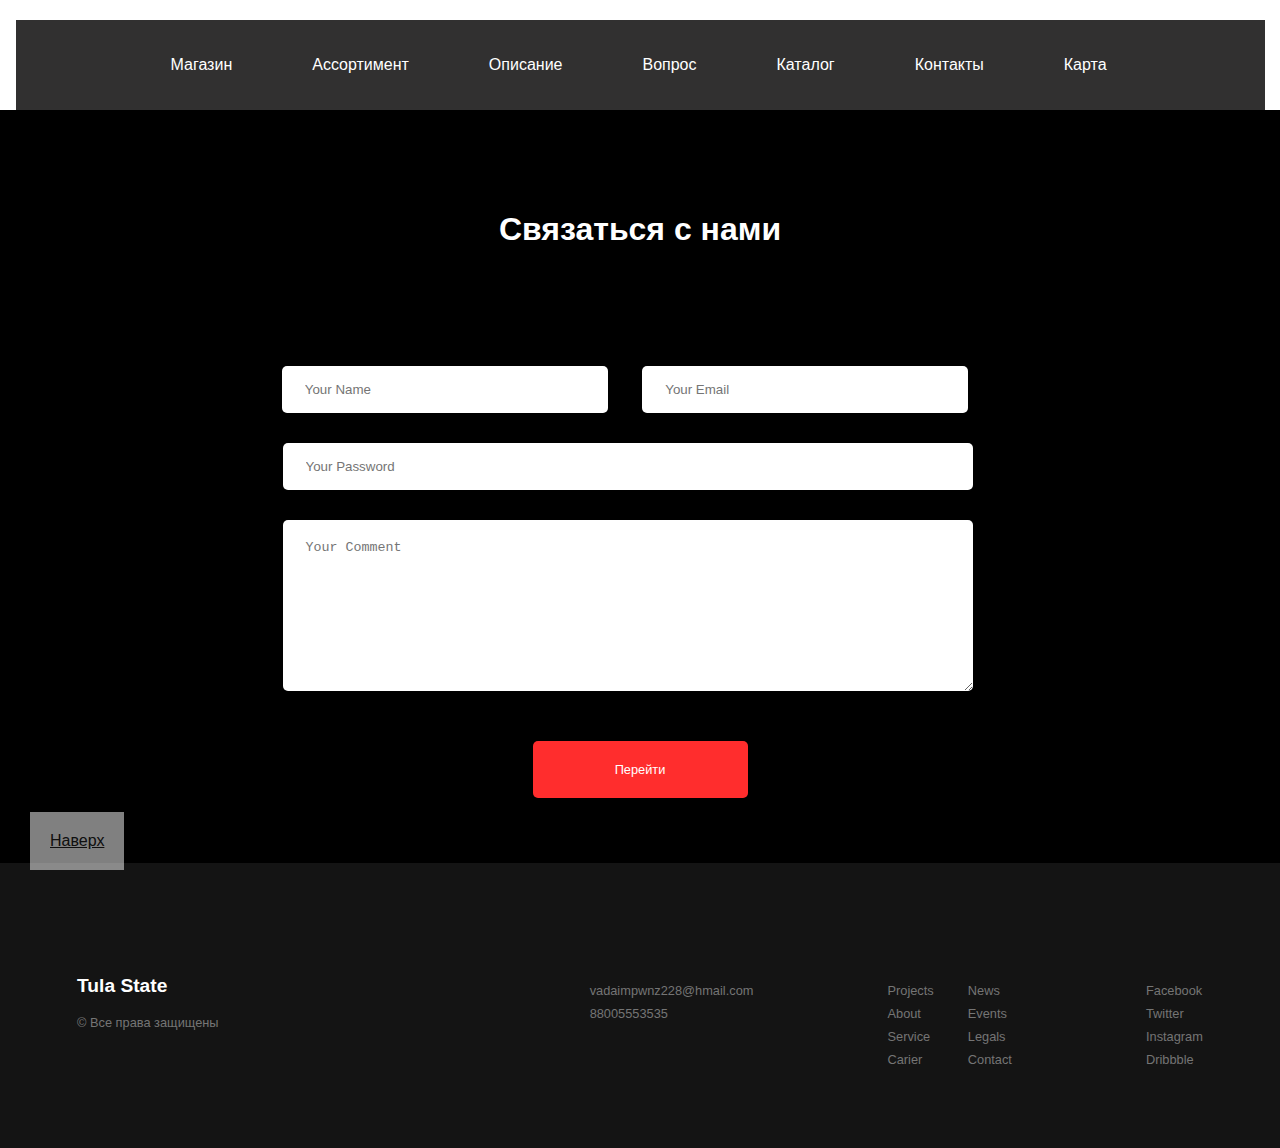
<file: forma.html>
<!DOCTYPE html>
<html lang="en">
<head>
    <meta charset="UTF-8">
    <meta name="viewport" content="width=device-width, initial-scale=1.0">
    <meta http-equiv="X-UA-Compatible" content="ie=edge">
    <title>Оставить заявку</title>
    <link rel="stylesheet" href="style.css">
    <script src="https://ajax.googleapis.com/ajax/libs/jquery/3.1.0/jquery.min.js"></script>
    <script type="text/javascript">
        $(document).ready(function(){

           $("#top").on("click","a", function (event) {
               event.preventDefault();
               var id  = $(this).attr('href'),
                   top = $(id).offset().top;
               $('body,html').animate({scrollTop: top}, 1500);
           });
       });
       </script>
</head>


<body id="top">
        <a href="#top" class="toTheTop shadow" >Наверх</a>
        <div class="container">
            <header class="header" id="menu">
                <ul class="navbar">
                        <li class="navitem"><a href="index.html" class="nav-link">Магазин</a></li>
                    <li class="navitem"><a href="#catalog" onclick="smoothScroll('catalog')" class="nav-link">Ассортимент</a></li>
                    <li class="navitem"><a href="#description" onclick="smoothScroll('description')" class="nav-link">Описание </a></li>
                    <li class="navitem"><a href="#form" onclick="smoothScroll('form')" class="nav-link">Вопрос</a></li>
                    <li class="navitem"><a href="#" class="nav-link">Каталог</a></li>
                    <li class="navitem"><a href="#" class="nav-link">Контакты</a></li>
                    <li class="navitem"><a href="#" class="nav-link">Карта</a></li>
                </ul>
            </header>




    
        <div class="form-container" >
                <h1 class="title-form" id="form">Связаться с нами</h1>
                <p class="text-form">
                    Lorem ipsum dolor sit amet consectetur adipisicing elit. 
                    <br> Lorem ipsum dolor sit amet consectetur
                </p>
                <div class="inputs-top">
                    <input type="text" class="top-i" placeholder="Your Name">
                    <input type="text" class="top-i" placeholder="Your Email">
                </div>
                <div class="input-bot">
                    <input type="text" class="title-inp" placeholder="Your Password">
                    
                    <textarea type="text" class="comment-inp" placeholder="Your Comment"></textarea>
                    <a href="#" class="red-btn">Перейти</a>
                </div>
            </div>


            <footer class="footer">

                    <div class="menu-left">
                        <p class="menu__title">Tula State</p>
            
                        <a href="#" class="menu__link">© Все права защищены</a>
                        
        
                    </div>
                    
                    <div class="menu">
                        
            
                        <a href="#" class="menu__link">vadaimpwnz228@hmail.com</a>
                        <a href="#" class="menu__link">88005553535</a>
        
                    </div>
                    <div class="menu">
                   
            
                        <a href="#" class="menu__link">Projects</a>
                        <a href="#" class="menu__link">About</a>
                        <a href="#" class="menu__link">Service</a>
                        <a href="#" class="menu__link">Carier</a>
        
                    </div>
                    <div class="menu" style="margin-left: -100px;">
                           
                
                            <a href="#" class="menu__link">News</a>
                            <a href="#" class="menu__link">Events</a>
                            <a href="#" class="menu__link">Legals</a>
                            <a href="#" class="menu__link">Contact</a>
        
                        </div>
                    <div class="menu">
                           
                
                        <a href="#" class="menu__link">Facebook</a>
                        <a href="#" class="menu__link">Twitter</a>
                        <a href="#" class="menu__link">Instagram</a>
                        <a href="#" class="menu__link">Dribbble</a>
            
                    </div>
        
                    </footer>
        </div>  

</body>
</html>
</file>
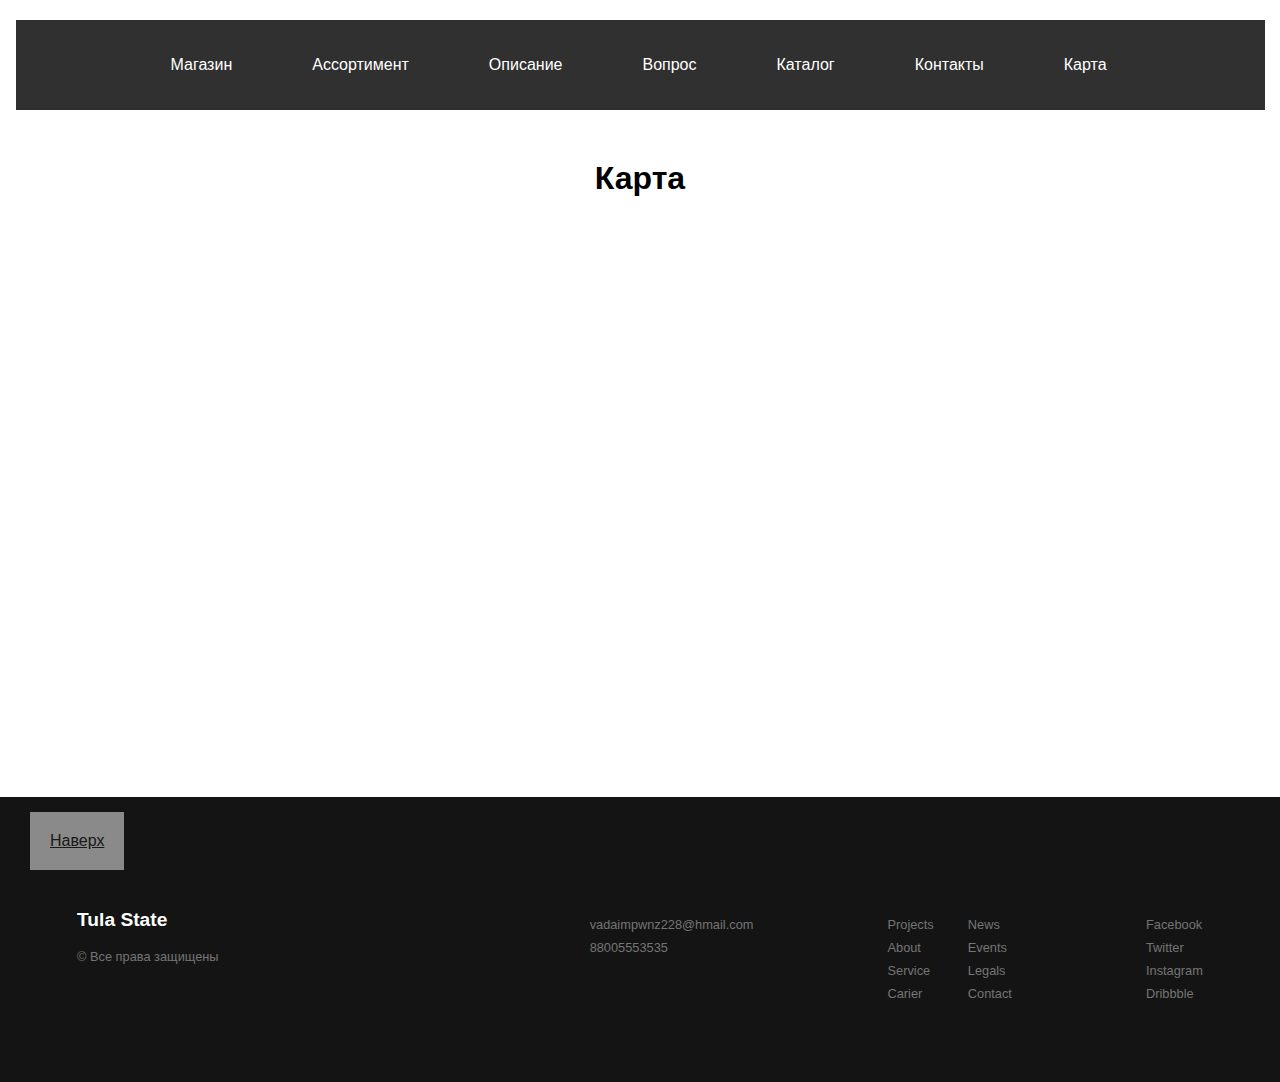
<file: map.html>
<!DOCTYPE html>
<html lang="en">
<head>
    <meta charset="UTF-8">
    <meta name="viewport" content="width=device-width, initial-scale=1.0">
    <meta http-equiv="X-UA-Compatible" content="ie=edge">
   


    
    <meta name="viewport" content="initial-scale=1.0, width=device-width" />
    <script src="https://js.api.here.com/v3/3.0/mapsjs-core.js" type="text/javascript" charset="utf-8"></script>
    <script src="https://js.api.here.com/v3/3.0/mapsjs-service.js" type="text/javascript" charset="utf-8"></script>
    <script src="https://js.cit.api.here.com/v3/3.0/mapsjs-mapevents.js" type="text/javascript" ></script>
    <script src="https://js.cit.api.here.com/v3/3.0/mapsjs-places.js" type="text/javascript" ></script>

    <link rel="stylesheet" href="style.css">
    
    <script src="https://ajax.googleapis.com/ajax/libs/jquery/3.1.0/jquery.min.js"></script>
<script type="text/javascript">
    $(document).ready(function(){
       $("#menu").on("click","a", function (event) {
           event.preventDefault();
           var id  = $(this).attr('href'),
               top = $(id).offset().top;
           $('body,html').animate({scrollTop: top}, 1500);
       });
       $("#top").on("click","a", function (event) {
           event.preventDefault();
           var id  = $(this).attr('href'),
               top = $(id).offset().top;
           $('body,html').animate({scrollTop: top}, 1500);
       });
   });
   </script>
    <title>Карта</title>
</head>
<body  id="top">
        <a href="#top" class="toTheTop shadow">Наверх</a>
        <div class="container map-container">
            <header class="header" id="menu">
                <ul class="navbar">
                        <li class="navitem"><a href="index.html" class="nav-link">Магазин</a></li>
                    <li class="navitem"><a href="#catalog" onclick="smoothScroll('catalog')" class="nav-link">Ассортимент</a></li>
                    <li class="navitem"><a href="#description" onclick="smoothScroll('description')" class="nav-link">Описание </a></li>
                    <li class="navitem"><a href="#form" onclick="smoothScroll('form')" class="nav-link">Вопрос</a></li>
                    <li class="navitem"><a href="#" class="nav-link">Каталог</a></li>
                    <li class="navitem"><a href="forma.html" class="nav-link">Контакты</a></li>
                    <li class="navitem"><a href="map.html" class="nav-link">Карта</a></li>
                </ul>
            </header>

            <h1 class="map-title">Карта</h1>
            <div class="mapContainer" id="mapContainer"></div>

            <footer class="footer">

                    <div class="menu-left">
                        <p class="menu__title">Tula State</p>
            
                        <a href="#" class="menu__link">© Все права защищены</a>
                        
        
                    </div>
                    
                    <div class="menu">
                        
            
                        <a href="#" class="menu__link">vadaimpwnz228@hmail.com</a>
                        <a href="#" class="menu__link">88005553535</a>
        
                    </div>
                    <div class="menu">
                   
            
                        <a href="#" class="menu__link">Projects</a>
                        <a href="#" class="menu__link">About</a>
                        <a href="#" class="menu__link">Service</a>
                        <a href="#" class="menu__link">Carier</a>
        
                    </div>
                    <div class="menu" style="margin-left: -100px;">
                           
                
                            <a href="#" class="menu__link">News</a>
                            <a href="#" class="menu__link">Events</a>
                            <a href="#" class="menu__link">Legals</a>
                            <a href="#" class="menu__link">Contact</a>
        
                        </div>
                    <div class="menu">
                           
                
                        <a href="#" class="menu__link">Facebook</a>
                        <a href="#" class="menu__link">Twitter</a>
                        <a href="#" class="menu__link">Instagram</a>
                        <a href="#" class="menu__link">Dribbble</a>
            
                    </div>
        
                    </footer>

        </div>



        <script> 
                // Initialize the platform object: 
                
                var platform = new H.service.Platform({ 
                'app_id': 'JjKDgHDwcuNrLgpHX3Pi', 
                'app_code': 'XL976WWGkOKqTDDAUSytcw',
                useCIT: true,
                useHTTPS: true
                }); 
                
                // Obtain the default map types from the platform object 
                var maptypes = platform.createDefaultLayers(); 
                
                // Instantiate (and display) a map object: 
                var map = new H.Map( 
                document.getElementById('mapContainer'), 
                maptypes.normal.map, 
                { 
                zoom: 17, 
                center: { lat: 54.198981, lng: 37.616454 } 
                }); 
                var mapEvents = new H.mapevents.MapEvents(map);
                var behavior = new H.mapevents.Behavior(mapEvents);
                var svgMarkup = '<svg width="24" height="24" ' +
                'xmlns="https://www.w3.org/2000/svg">' +
                '<rect stroke="white" fill="#1b468d" x="1" y="1" width="22" ' +
                'height="22" /><text x="12" y="18" font-size="12pt" ' +
                'font-family="Arial" font-weight="bold" text-anchor="middle" ' +
                'fill="white">H</text></svg>';
               // var bubble = new H.ui.InfoBubble({lat: 54.197952, lng: 37.617066 }, {
                 //   content: '<b> </b>'
               // });
                // Create an icon, an object holding the latitude and longitude, and a marker:
                
                var icon = new H.map.Icon('https://image.flaticon.com/icons/png/512/34/34468.png', {
                  size: {w: 50, h: 50},
                  
                });
                coords =  { lat: 54.197952, lng: 37.617066 } , 
                marker = new H.map.Marker(coords, {icon: icon});
               
                
                // Add the marker to the map and center the map at the location of the marker:
                map.addObject(marker);
                map.setCenter(coords);
           
               // ui.addBubble(bubble);
        </script>
</body>
</html>
</file>
<file: style.css>
*{
    margin: 0;
    padding: 0;
    box-sizing: border-box;
}
body {
    background: #fff;
    font-family: 'Poppins', sans-serif;
}
.container {
    background-color: #fff;;
    
}
header {
    height: 90px;
    background-color: #313030;
    display: flex;
    flex-flow: row wrap; /* nowrap������������ ������������ ����������� ��� ��������*/
    align-items: center;
    padding-left: 115px;
    padding-right: 165px;
    width: 1249px;
    justify-content: space-between;
    margin: 0 auto;
    margin-top: 20px;
    
}
.navbar {
    display: flex;
    flex-flow: row nowrap;
    justify-content:space-around;
    height: 100%;
    
    
    margin-right: 165px; 
    
}
.navitem {
    height: 100%;
	display: flex;
	flex-flow:column nowrap;
	justify-content: center;
    align-items: center;
    font-family: 'Poppins', sans-serif;
}
.nav-link {
    color: white;
    text-decoration: none;
    height: 100%;
    padding-left: 40px;
    padding-right: 40px;
    border-bottom: 5px solid #313030;
    border-top: 5px solid #313030;
    display: flex;
    flex-flow: column nowrap;
    justify-content: center;
    align-items: center;
    transition: 0.3s;
    font-size: 13px solid;
    text-align: center;
    font-family: 'Poppins', sans-serif;
}

.nav-link:hover {
    background-color: #ff3f40;
    border-bottom: 5px solid #ff3f40;
    border-top: 5px solid #ff3f40;
}

.desck-container{
    width: 1249px;
    margin: 30px auto;
    background: #fff;

}
.tov-con {
    background: #fff;
   
}
.title {
    margin: 30px 30px;
    
}

.tovar-blocks {
    display: flex;
    height: 500px;
    width: 300px;
    margin: 0 auto;
    align-items: center;
    justify-content: center;
    background: #fff;
    
}
.tovar-block {
    padding: 0 30px 0 30px;
    background: #fff;
}
.title-tov {
    text-align: center;
    font-size: 19px;
    margin: 15px 15px;
}

.tovar {
    background: #fff;
    width: 100%;
    height: 100%;
}
.tovar:hover {
    -webkit-transform: scale(1.2);
    -ms-transform: scale(1.2);
    transform: scale(1.2);
    transition: 0.5s;
}
.red-btn {
	display: block;
	font-size: 0.8em;
	cursor: pointer;
	/* background-color: #2f00ff; */
	background: #ff2d2d;
	color: #fff;
	border-radius: 5px;
	padding: 5px 25px;
    
    width: 215px;
    height: 57px;
    
    margin-top: 61px;
    padding-top: 21px;
    padding-bottom: 21px;
    text-align: center;
    text-decoration: none;

    margin: 20px auto;

	/* box-shadow: 0px 79px 40px -5px rgba(0,0,0,0.75); */

}

.red-btn:hover {

    -webkit-transform: scale(1.2);
    -ms-transform: scale(1.2);
    transform: scale(1.2);
    transition: 0.5s;
}

#catalog {
    margin: 130px 130px;
    text-align: center;
}
.desc-tov {
    margin: 0 auto;
}

.disc-conteiner {
    width: 1249px;
    margin: 150px auto;
}
.form-container {
    height: 753px;
    background-color: black;
    display: flex;
    flex-flow: column nowrap;

    
}
.title-form {
    margin-top: 101px;
    text-align: center;
    margin-bottom: 42px;
    color: white
}
.text-form {
    text-align: center;
    margin-bottom: 40px; 
}
.inputs-top {
    
    margin: 0 auto;
    margin-bottom: 30px;
    
}
.top-i {
    margin-right: 30px;
    width: 326px;
    height: 47px;
    border-radius: 5px;
    border: none;
    padding-left: 23px;

}
.input-bot {
    display: flex;
    flex-flow: column;
    align-items: center;
    justify-content: center;
    
    margin: 0 auto;

}
.title-inp{
    margin-bottom: 30px;
    height: 47px;
    width: 690px;
    border-radius: 5px;
    border: none;
    padding-left: 23px;
    margin-left: -25px; 

}
.comment-inp {
    margin-bottom: 30px;
    height: 171px;
    width: 690px;
    border-radius: 5px;
    border: none;
    padding-left: 23px;
    padding-top: 20px;
    margin-left: -25px;
}

.footer {
  
    display: flex;
    flex-flow: row wrap;
    justify-content: space-around;
    width:100%;
   
    margin: 0 auto; 
    
    padding: 10px;
    height: 285px;
    background-color: #141414;
 
 }
 .menu {
     display: flex;
     flex-flow: column nowrap;
     margin-top: 102px;
     
 }
 .menu__link {
     color: #757575;
     text-decoration: none;
     padding-top: 8px;
     font-size: 0.8em;
 }
 .menu__title {
     font-weight: bold;
     padding-bottom:10px;
     font-size: 1.2em;
     color: #ffff;
 }
 .menu-left {
    display: flex;
    flex-flow: column nowrap;
    padding-right: 237px; 
    margin-top: 102px;
 }

.spisok {
    margin-left: 25px; 
    padding-top: 15px
}

.hero {
    min-height: 500px;
    background-image: url(https://www.mygento.ru/media/wysiwyg/smashing/march-13-mygento__55-nocal-1920x1080.jpg);
    background-repeat:no-repeat;
    background-size: cover;
    background-position: center;
    display:flex;
    flex-flow: column nowrap;
    justify-content: center;
    align-items: center;
    color: white;
    background-attachment: fixed;
    margin-top: -30px;
}
.hero__title {
    font-weight:100;
    font-size: 2.4em;
color: black;
    text-shadow: 2px 2px 10px #000;
}
.hero__slogan {
    font-weight:100;
    font-size: 2.4em;
    color: black;
    text-shadow: 2px 2px 10px #000;
}

.toTheTop {
    position: fixed;
    bottom: 30px;
    left: 30px;
    background-color: white;
    padding: 20px;
    color: #212121;
    opacity: 0.5; /*����������������*/
}

    .toTheTop:hover {
        opacity: 1;
        transition: 0.3s;
    }
.map-title {
    text-align: center;
    margin-top: 50px;
    margin-bottom: 50px;
}

    .mapContainer{
        height: 500px;
        width: auto;
        width: 900px;
        margin-top: 50px;
        margin: 0 auto;
        margin-bottom: 50px;
    }
li {
    text-decoration: none;
}

.content {
    padding: 40px;
    width: 100%;
    max-width: 1200px;
            
    margin: 0 auto;
    background-color: white;

    

            
}

.tovar-catalog {
    display: flex;
    flex-flow: column nowrap;
}
.content > img {
    width: 100%;
    height: auto;
}
.img-left {
    float: left;
    width:50%;
    height:auto;
    padding-right:20px;
    padding-bottom: 20px;
    padding-top:20px;


}
.red-btn-catalog {
    display: block;
    font-size: 0.8em;
    cursor: pointer;
    /* background-color: #2f00ff; */
    background: #ff2d2d;
    color: #fff;
    border-radius: 5px;
    padding: 5px 25px;
    width: 215px;
    height: 57px;
    margin-left: 15%;
    /* margin-top: 61px; */
    padding-top: 21px;
    padding-bottom: 21px;
    text-align: center;
    text-decoration: none;
    margin: 26px 0px 0px 589px;

	/* box-shadow: 0px 79px 40px -5px rgba(0,0,0,0.75); */

}

.red-btn-catalog:hover {

    -webkit-transform: scale(1.2);
    -ms-transform: scale(1.2);
    transform: scale(1.2);
    transition: 0.5s;
}
.mid {
    margin-top: 11%;
    margin-bottom: 11%;

}
</file>
